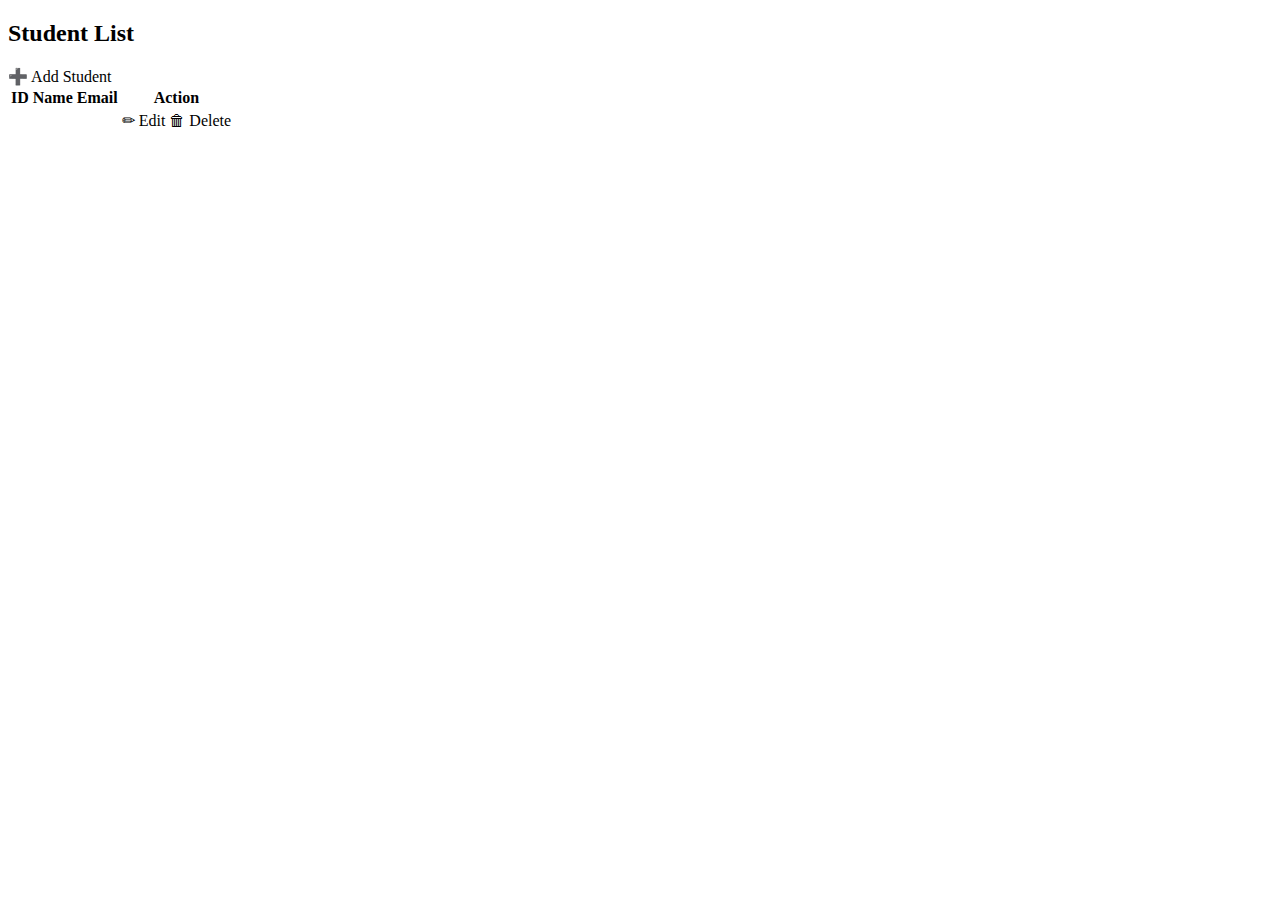
<file: Student/target/classes/templates/index.html>
<!DOCTYPE html>
<html xmlns:th="http://www.thymeleaf.org">
<head>
    <title>Students</title>
    <link rel="stylesheet" th:href="@{/style.css}">
</head>

<body>

<div class="card">

    <h2>Student List</h2>

    <a class="btn" th:href="@{/add}">➕ Add Student</a>

    <table>
        <tr>
            <th>ID</th>
            <th>Name</th>
            <th>Email</th>
            <th>Action</th>
        </tr>

        <tr th:each="s : ${students}">
            <td th:text="${s.id}"></td>
            <td th:text="${s.name}"></td>
            <td th:text="${s.email}"></td>

            <td>
                <a class="btn" th:href="@{/edit/{id}(id=${s.id})}">✏ Edit</a>

                <a class="btn" th:href="@{/delete/{id}(id=${s.id})}">🗑 Delete</a>
            </td>

        </tr>
    </table>

</div>
</body>
</html>
</file>
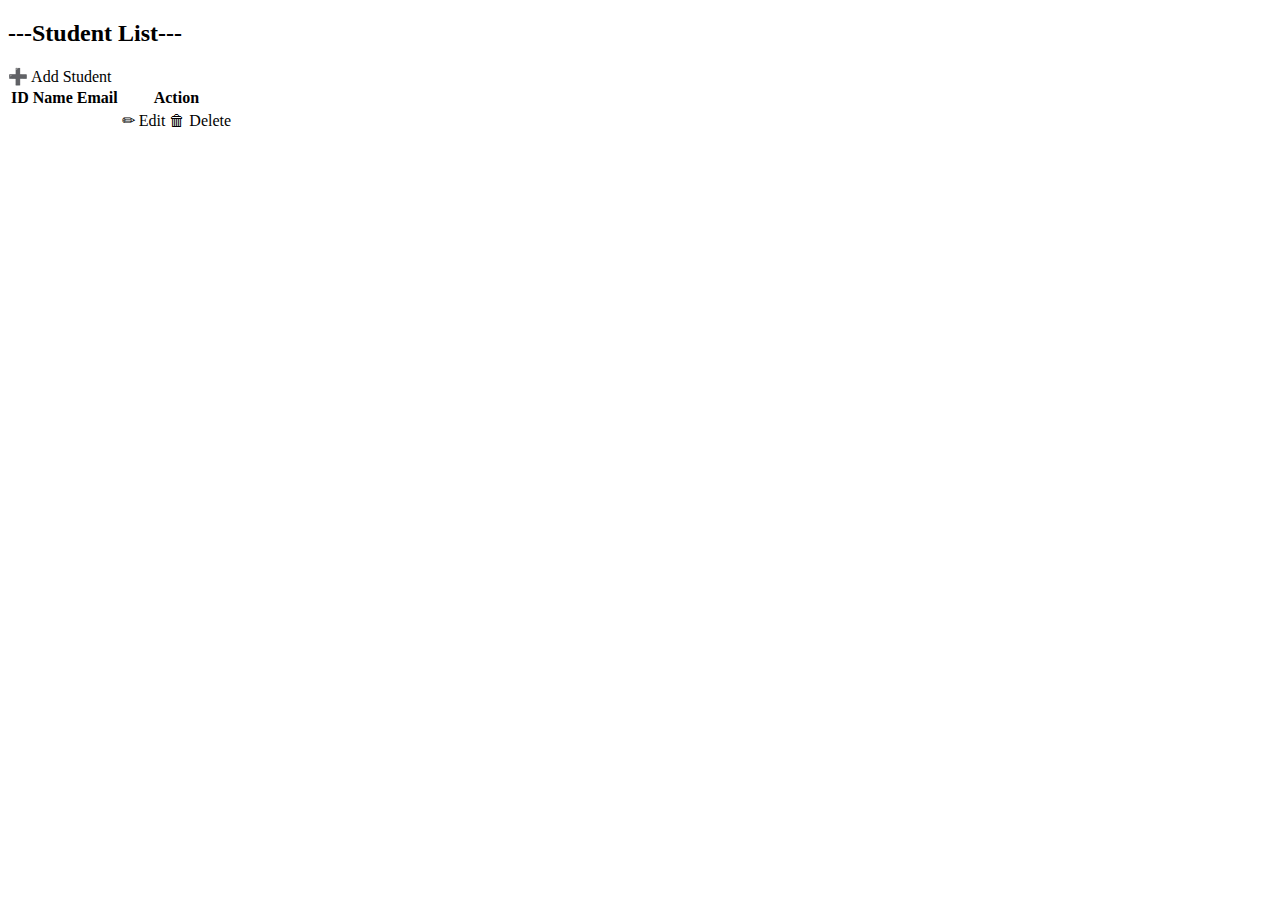
<file: Student/src/main/resources/templates/index.html>
<!DOCTYPE html>
<html xmlns:th="http://www.thymeleaf.org">
<head>
    <title>Students</title>
    <link rel="stylesheet" th:href="@{/style.css}">
</head>

<body>

<div class="card">

    <h2>---Student List---</h2>

    <a class="btn" th:href="@{/add}">➕ Add Student</a>

    <table>
        <tr>
            <th>ID</th>
            <th>Name</th>
            <th>Email</th>
            <th>Action</th>
        </tr>

        <tr th:each="s : ${students}">
            <td th:text="${s.id}"></td>
            <td th:text="${s.name}"></td>
            <td th:text="${s.email}"></td>

            <td>
                <a class="btn" th:href="@{/edit/{id}(id=${s.id})}">✏ Edit</a>

                <a class="btn" th:href="@{/delete/{id}(id=${s.id})}">🗑 Delete</a>
            </td>

        </tr>
    </table>

</div>
</body>
</html>
</file>
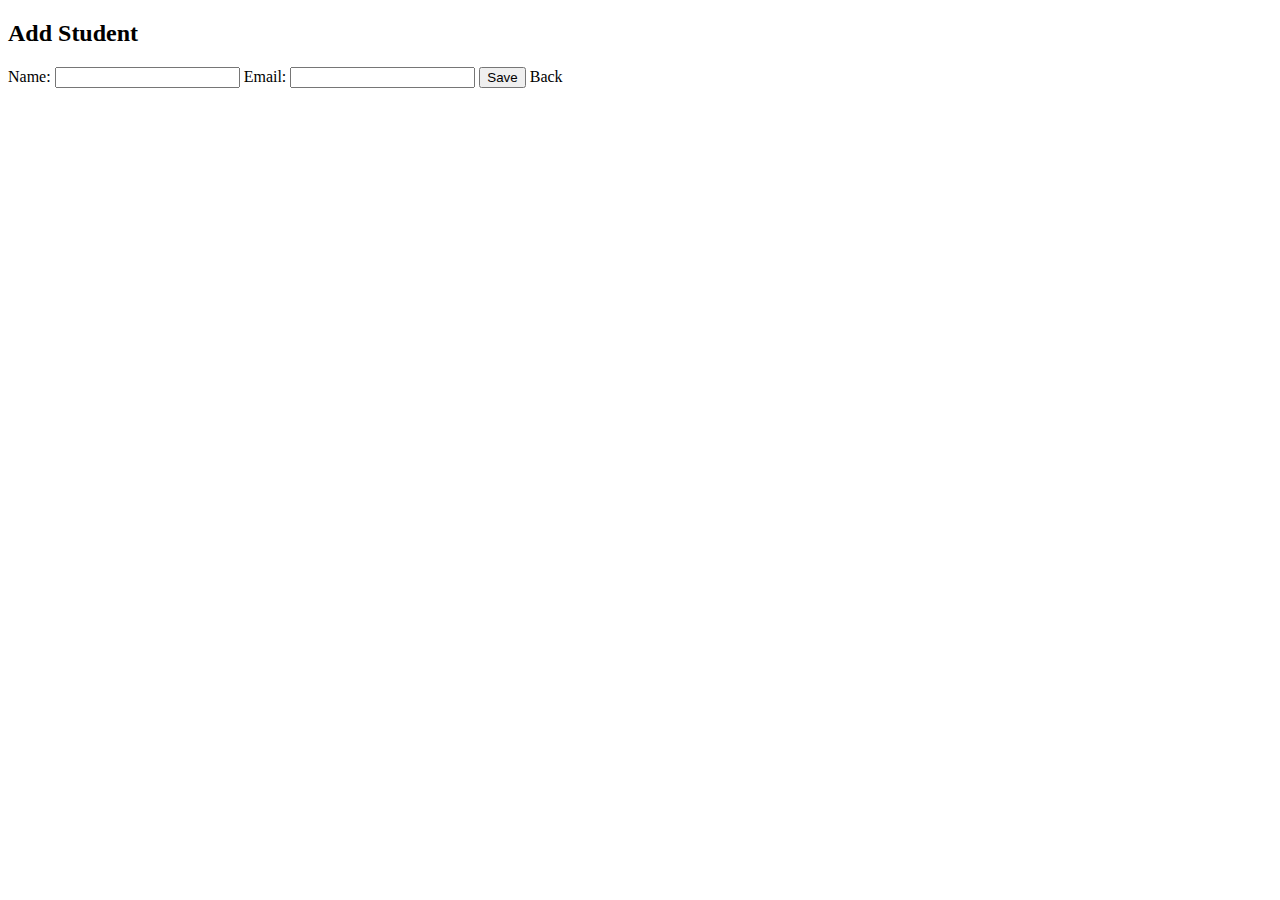
<file: Student/target/classes/templates/add.html>
<!DOCTYPE html>
<html xmlns:th="http://www.thymeleaf.org">
<head>
    <title>Add Student</title>
    <link rel="stylesheet" th:href="@{/style.css}">
</head>

<body>

<div class="card">

    <h2>Add Student</h2>

    <form th:action="@{/save}" th:object="${student}" method="post">

        Name:
        <input th:field="*{name}" />

        Email:
        <input th:field="*{email}" />

        <button class="btn">Save</button>

        <a class="btn" th:href="@{/}">Back</a>

    </form>

</div>
</body>
</html>
</file>
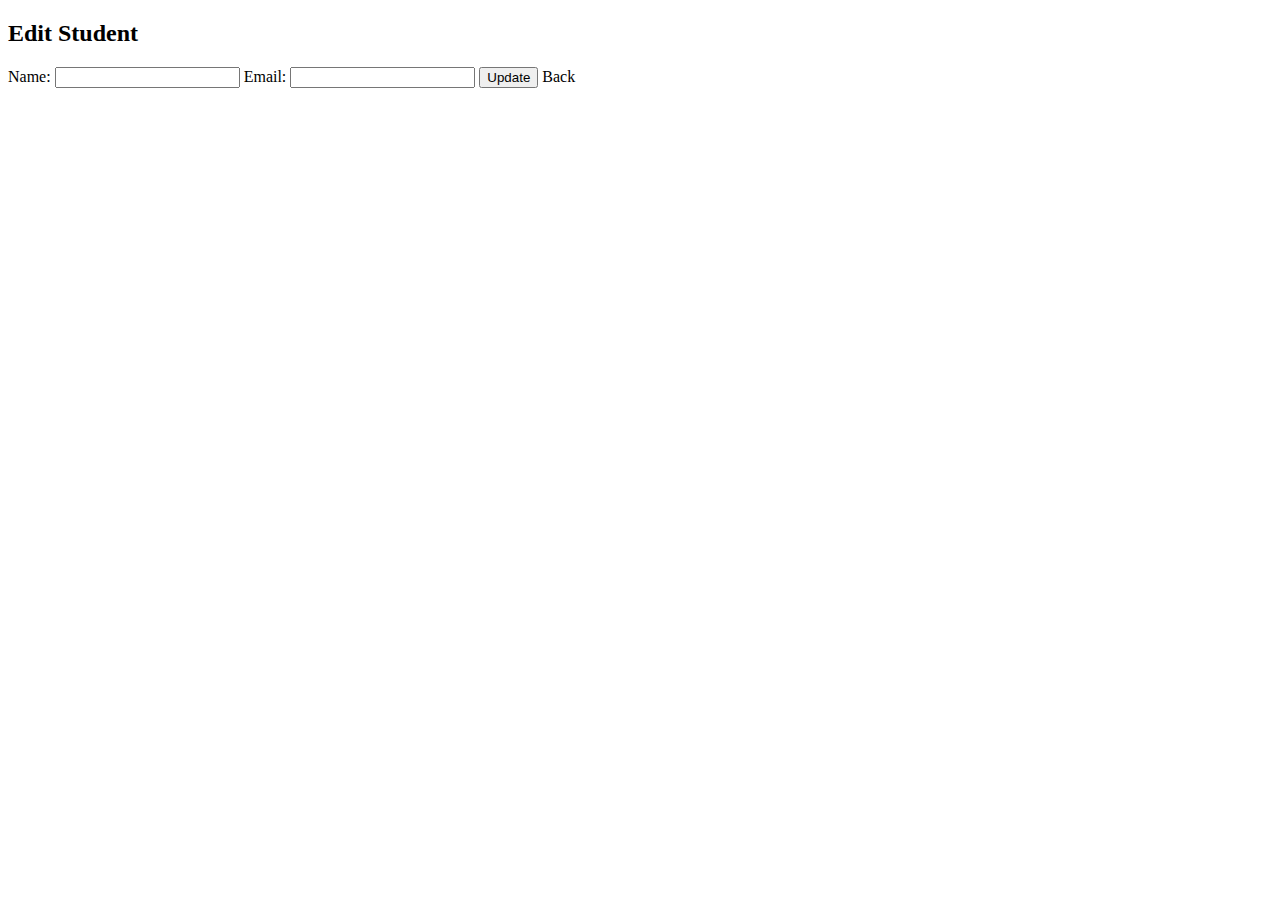
<file: Student/target/classes/templates/edit.html>
<!DOCTYPE html>
<html xmlns:th="http://www.thymeleaf.org">
<head>
    <title>Edit Student</title>
    <link rel="stylesheet" th:href="@{/style.css}">
</head>

<body>

<div class="card">

    <h2>Edit Student</h2>

    <form th:action="@{/save}" th:object="${student}" method="post">

        <input type="hidden" th:field="*{id}" />

        Name:
        <input th:field="*{name}" />

        Email:
        <input th:field="*{email}" />

        <button class="btn">Update</button>

        <a class="btn" th:href="@{/}">Back</a>

    </form>

</div>
</body>
</html>
</file>
